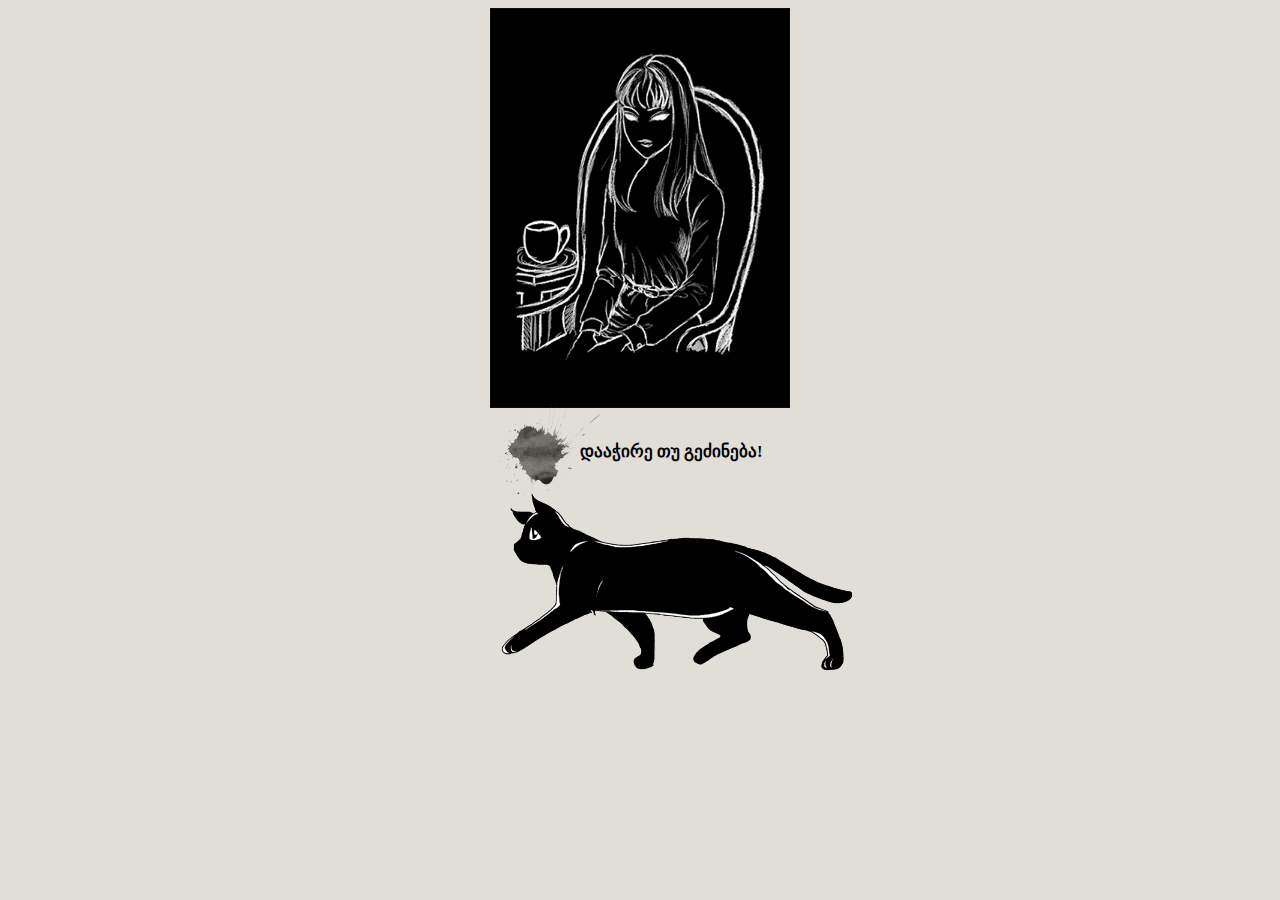
<file: index.html>
<!DOCTYPE html>
<html lang="en">
<head>
    <meta charset="UTF-8">
    <meta http-equiv="X-UA-Compatible" content="IE=edge">
    <meta name="viewport" content="width=device-width, initial-scale=1.0">
    <title>cat walking</title>
    <link rel="stylesheet" href="Static/CSS/style.css">

</head>
<body id="body">




<div class="container">

    <div class="main-img">
        <img class="girl-img" src="Static/img/es.png" alt="">
        <div class="coffee">
            <div class="vapour">
                <span style="--v:1;"></span>
                <span style="--v:2;"></span>
                <span style="--v:5;"></span>
                <span style="--v:4;"></span>
                <span style="--v:6;"></span>
                <span style="--v:19;"></span>
                <span style="--v:7;"></span>
                <span style="--v:8;"></span>
                <span style="--v:9;"></span>
                <span style="--v:10;"></span>
                <span style="--v:11;"></span>
                <span style="--v:18;"></span>
            </div>
        </div>
    </div>
    
    <div class="title">
        <img class="stain" src="Static/img/Stain-PNG-Clipart.png" alt="">
        <a class="sleep-button" href="eyes.html">დააჭირე თუ გეძინება!</a>
    </div>


    <div class="walking move">
        <div class="cat walking"></div>
    </div>




</div>

      
 
</body>
</html>
</file>
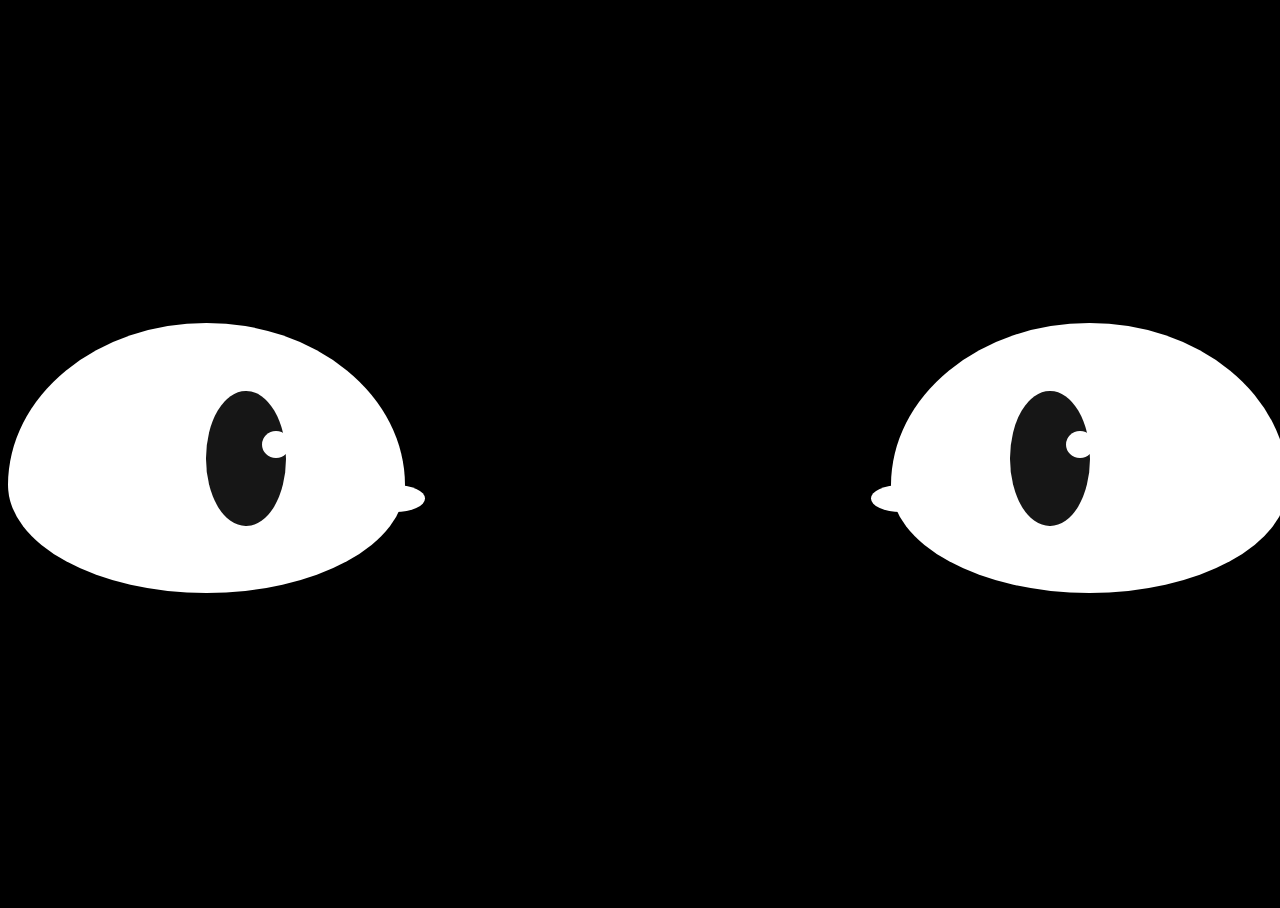
<file: eyes.html>
<!DOCTYPE html>
<html lang="en">
<head>
    <meta charset="UTF-8">
    <meta http-equiv="X-UA-Compatible" content="IE=edge">
    <meta name="viewport" content="width=device-width, initial-scale=1.0">
    <link rel="stylesheet" href="Static/CSS/style.css">
    <title>Document</title>
</head>
<body id="eyes-body">

    <div class="cat-eyes">

        <div class="face">
            <div class="eye eye-left">
                <div class="eye-pupil"></div>
            </div>
            <div class="eye eye-right">
                <div class="eye-pupil"></div>
            </div>
        </div>

    </div>

    
    
</body>
</html>
</file>
<file: Static/CSS/style.css>
.main-img {
  margin: 0 auto;
  max-width: 300px;
}
.girl-img {
  max-width: 100%;
}

.stain {
    height: 100px;
    position: relative;
    left: 20px;
}

.container {
    margin: 0 auto;
    width: 90%;
    max-width: 400px;;

}
#body {
  background-color: rgb(225, 222, 216);
}


.title {
    display: flex;
    align-items: center;
    position: relative;
    left: 40px;
    bottom: 30px;
}

.title a {
    text-decoration: none;
    color: black;
    font-weight: 600;
    font-size: 16.5px;
}


.sleep {

 position: relative;
 top: 180px;
right: 200px;
color: white;
}

.vapour {
  position: relative;
  display: flex;
  z-index: 1;
  height: 20px;
  padding: 0 20px;
  justify-content: center;
  bottom: 100px;
}

.vapour span {
  position: relative;
  bottom: 50px;
  display: block;
  margin: 0 2px 50px;
  min-width: 8px;
  height: 120px;
  background: #fff;
  border-radius: 50%;
  animation: animate 5s linear infinite;
  opacity: 0;
  filter: blur(10px);
  animation-delay: calc(var(--v) * -0.5s);
}

@keyframes animate {
  0% {
      transform: translateY(0) scaleX(1);
      opacity: 0;
  }
  15% {
      opacity: 1;
  }
  50% {
      transform: translateY(-150px) scaleX(5);
  }
  95% {
      opacity: 0;
  }
  100% {
      transform: translateY(-300px) scaleX(10);
  }
}


/*eyes*/
#eyes-body {
  background-color: black;
}


.face{
  position: absolute;
  height: 100%;
  width: 100%;
  border-color: #161616;
  border-radius: 50%;
}
.eye{
  position: absolute;
  top: 35%;
  height: 30%;
  width: 31%;
  background-color: #fff;
  border-radius: 50% 50% 50% 50%/60% 60% 40% 40%;
  
}
.eye:after{
  position: absolute;
  content: "";
  top: 0;
  left: 0;
  height: 0%;
  width: 100%;
  border-radius: 0 0 50% 50%/0 0 40% 40%;
  background-color: #161616;
  animation: blink 4s infinite ease-in;
}
@keyframes blink{
  0%{
      height: 0;
  }
  90%{
      height: 0;
  }
  92.5%{
      height: 100%;
  }
  95%{
      height: 0;
  }
  97.5%{
      height: 100%;
  }
  100%{
      height: 0;
  }
}
.eye::before{
  content: "";
  position: absolute;
  top: 60%;
  height: 10%;
  width: 15%;
  background-color: #fff;
  border-radius: 50%;
}
.eye-left{
  left: 0;
}
.eye-left::before{
  right: -5%;
}
.eye-right{
  right: 0;
}
.eye-right::before{
  left: -5%;
}
.eye-pupil{
  position: absolute;
  top: 25%;
  height: 50%;
  width: 20%;
  background-color: #161616;
  border-radius: 50%;
  animation: look-around 4s infinite;
}
@keyframes look-around{
  0%{
      transform: translate(0);
  }
  5%{
      transform: translate(50%, -25%);
  }
  10%{
      transform: translate(50%, -25%);
  }
  15%{
      transform: translate(-100%, -25%);
  }
  20%{
      transform: translate(-100%, -25%);
  }
  25%{
      transform: translate(0,0);
  }
  100%{
      transform: translate(0,0);
  }
}
.eye-left .eye-pupil{
  right: 30%;
}
.eye-right .eye-pupil{
  left: 30%;
}
.eye-pupil::after{
  content: "";
  position: absolute;
  top: 30%;
  right: -5%;
  height: 20%;
  width: 35%;
  border-radius: 50%;
  background-color: #fff;
}

.wrapper-text {
  text-transform: uppercase;
  letter-spacing: 5px;
  opacity: 0;
  animation: ani2 0.5 ease-out forwards;
}
.wrapper-text p {
  color: #fff;
}

/*cat*/

.walking.move {
    position: relative;
    left: 40px;
    bottom: 40px;
}

.cat {
    width: 400px;
    height: 200px;
    
  }
  
  .move {
    animation: move-animation 5.5s infinite;
  }
  
  .walking {
    animation: walk-animation 2s steps(12) infinite;
    background: url("../img/pngegg.png") 0 0 no-repeat;
  }
  
  .sitting {
    animation: sit-animation 2s steps(6) infinite;
    background: url("../img/pngegg.png") 0 0 no-repeat;
  }
  
  .walk-then-sit {
    animation: walk-animation 2s steps(12) 1, sit-animation 3s 2s steps(6) 1;
    background: url("../img/pngegg.png") 0 0 no-repeat;
  }
  
  @keyframes walk-animation {
    from {
      background-position: 0 0;
    }
  
    to {
      background-position: 0 -2391px;
    }
  }
  
  @keyframes move-animation {
    from {
      margin-left: 120%;
    }
  
    to {
      margin-left: -120%;
    }
  }
  
  @keyframes sit-animation {
    from {
      background-position: -400px 0;
    }
  
    to {
      background-position: -400px -1200px;
    }
  }
</file>
